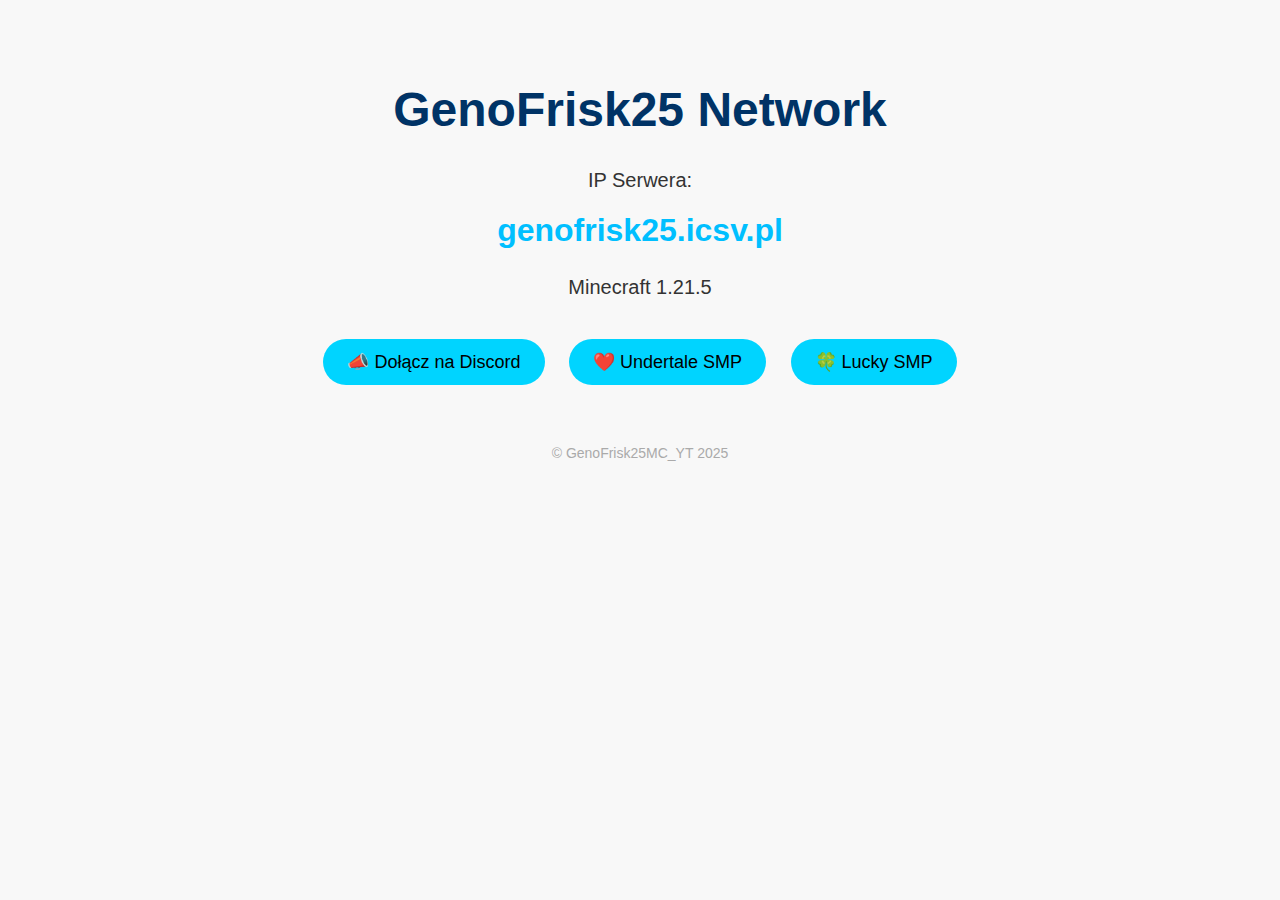
<file: index.html>
<!DOCTYPE html>
<html lang="pl">
<head>
  <meta charset="UTF-8">
  <meta name="viewport" content="width=device-width, initial-scale=1.0">
  <title>GenoFrisk25 Network</title>
  <link rel="stylesheet" href="style.css">
  <link rel="icon" type="image/png" href="favicon.png">
</head>
<body>
  <div class="container">
    <h1 class="pulse">GenoFrisk25 Network</h1>
    <p>IP Serwera:</p>
    <h2>genofrisk25.icsv.pl</h2>
    <p>Minecraft 1.21.5</p>

    <div class="buttons">
      <a href="https://discord.gg/RmXQMrcK2R" class="btn">📣 Dołącz na Discord</a>
      <a href="undertale.html" class="btn">❤️ Undertale SMP</a>
      <a href="luckysmp.html" class="btn">🍀 Lucky SMP</a>
    </div>

    <footer>© GenoFrisk25MC_YT 2025</footer>
  </div>
</body>
</html>
</file>
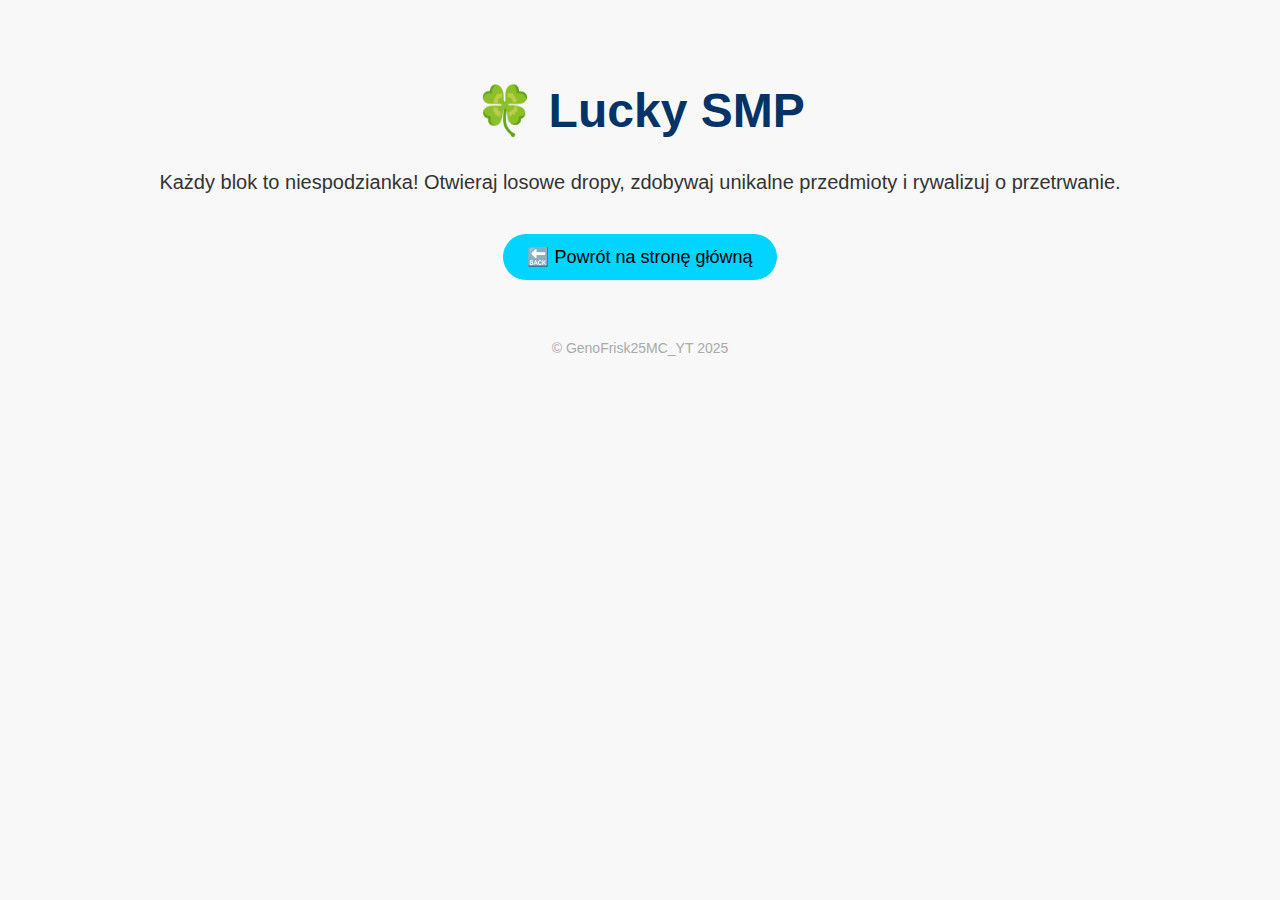
<file: luckysmp.html>
<!DOCTYPE html>
<html lang="pl">
<head>
  <meta charset="UTF-8">
  <meta name="viewport" content="width=device-width, initial-scale=1.0">
  <title>Lucky SMP - GenoFrisk25 Network</title>
  <link rel="stylesheet" href="style.css">
  <link rel="icon" type="image/png" href="favicon.png">
</head>
<body>
  <div class="container">
    <h1 class="pulse">🍀 Lucky SMP</h1>
    <p>Każdy blok to niespodzianka! Otwieraj losowe dropy, zdobywaj unikalne przedmioty i rywalizuj o przetrwanie.</p>

    <div class="buttons">
      <a href="index.html" class="btn">🔙 Powrót na stronę główną</a>
    </div>

    <footer>© GenoFrisk25MC_YT 2025</footer>
  </div>
</body>
</html>
</file>
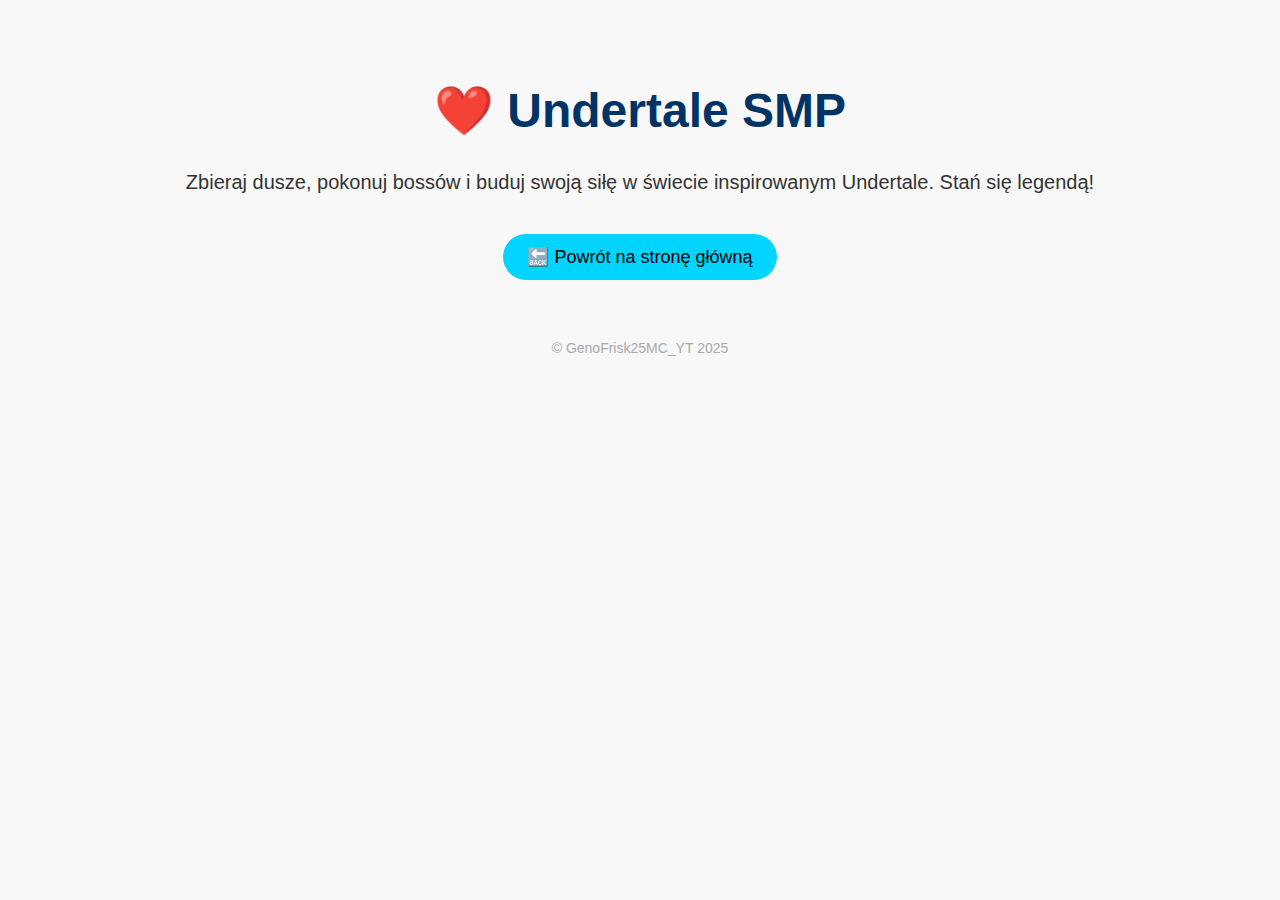
<file: undertale.html>
<!DOCTYPE html>
<html lang="pl">
<head>
  <meta charset="UTF-8">
  <meta name="viewport" content="width=device-width, initial-scale=1.0">
  <title>Undertale SMP - GenoFrisk25 Network</title>
  <link rel="stylesheet" href="style.css">
  <link rel="icon" type="image/png" href="favicon.png">
</head>
<body>
  <div class="container">
    <h1 class="pulse">❤️ Undertale SMP</h1>
    <p>Zbieraj dusze, pokonuj bossów i buduj swoją siłę w świecie inspirowanym Undertale. Stań się legendą!</p>

    <div class="buttons">
      <a href="index.html" class="btn">🔙 Powrót na stronę główną</a>
    </div>

    <footer>© GenoFrisk25MC_YT 2025</footer>
  </div>
</body>
</html>
</file>
<file: style.css>
/* style.css - GenoFrisk25 Network poprawiony */

body {
  font-family: 'Segoe UI', Tahoma, Geneva, Verdana, sans-serif;
  background-color: #f8f8f8;
  text-align: center;
  margin: 0;
  padding: 0;
}

.container {
  padding: 50px;
}

h1 {
  color: #003366; /* ciemny granat */
  font-size: 48px;
  font-weight: bold;
}

p {
  color: #333333; /* grafitowy tekst */
  font-size: 20px;
  text-align: center;
}

h2 {
  color: #00bfff;
  font-size: 32px;
  margin-top: 10px;
}

.buttons {
  margin-top: 30px;
}

.btn {
  display: inline-block;
  padding: 12px 24px;
  margin: 10px;
  font-size: 18px;
  color: #000000;
  background-color: #00d4ff;
  border: none;
  border-radius: 30px;
  text-decoration: none;
  transition: background-color 0.3s, transform 0.2s;
}

.btn:hover {
  background-color: #00aacc;
  transform: scale(1.05);
}

footer {
  margin-top: 50px;
  font-size: 14px;
  color: #aaaaaa;
}

.pulse {
  animation: pulse-animation 2s infinite;
}

@keyframes pulse-animation {
  0% {
    transform: scale(1);
  }
  50% {
    transform: scale(1.05);
  }
  100% {
    transform: scale(1);
  }
}
</file>
